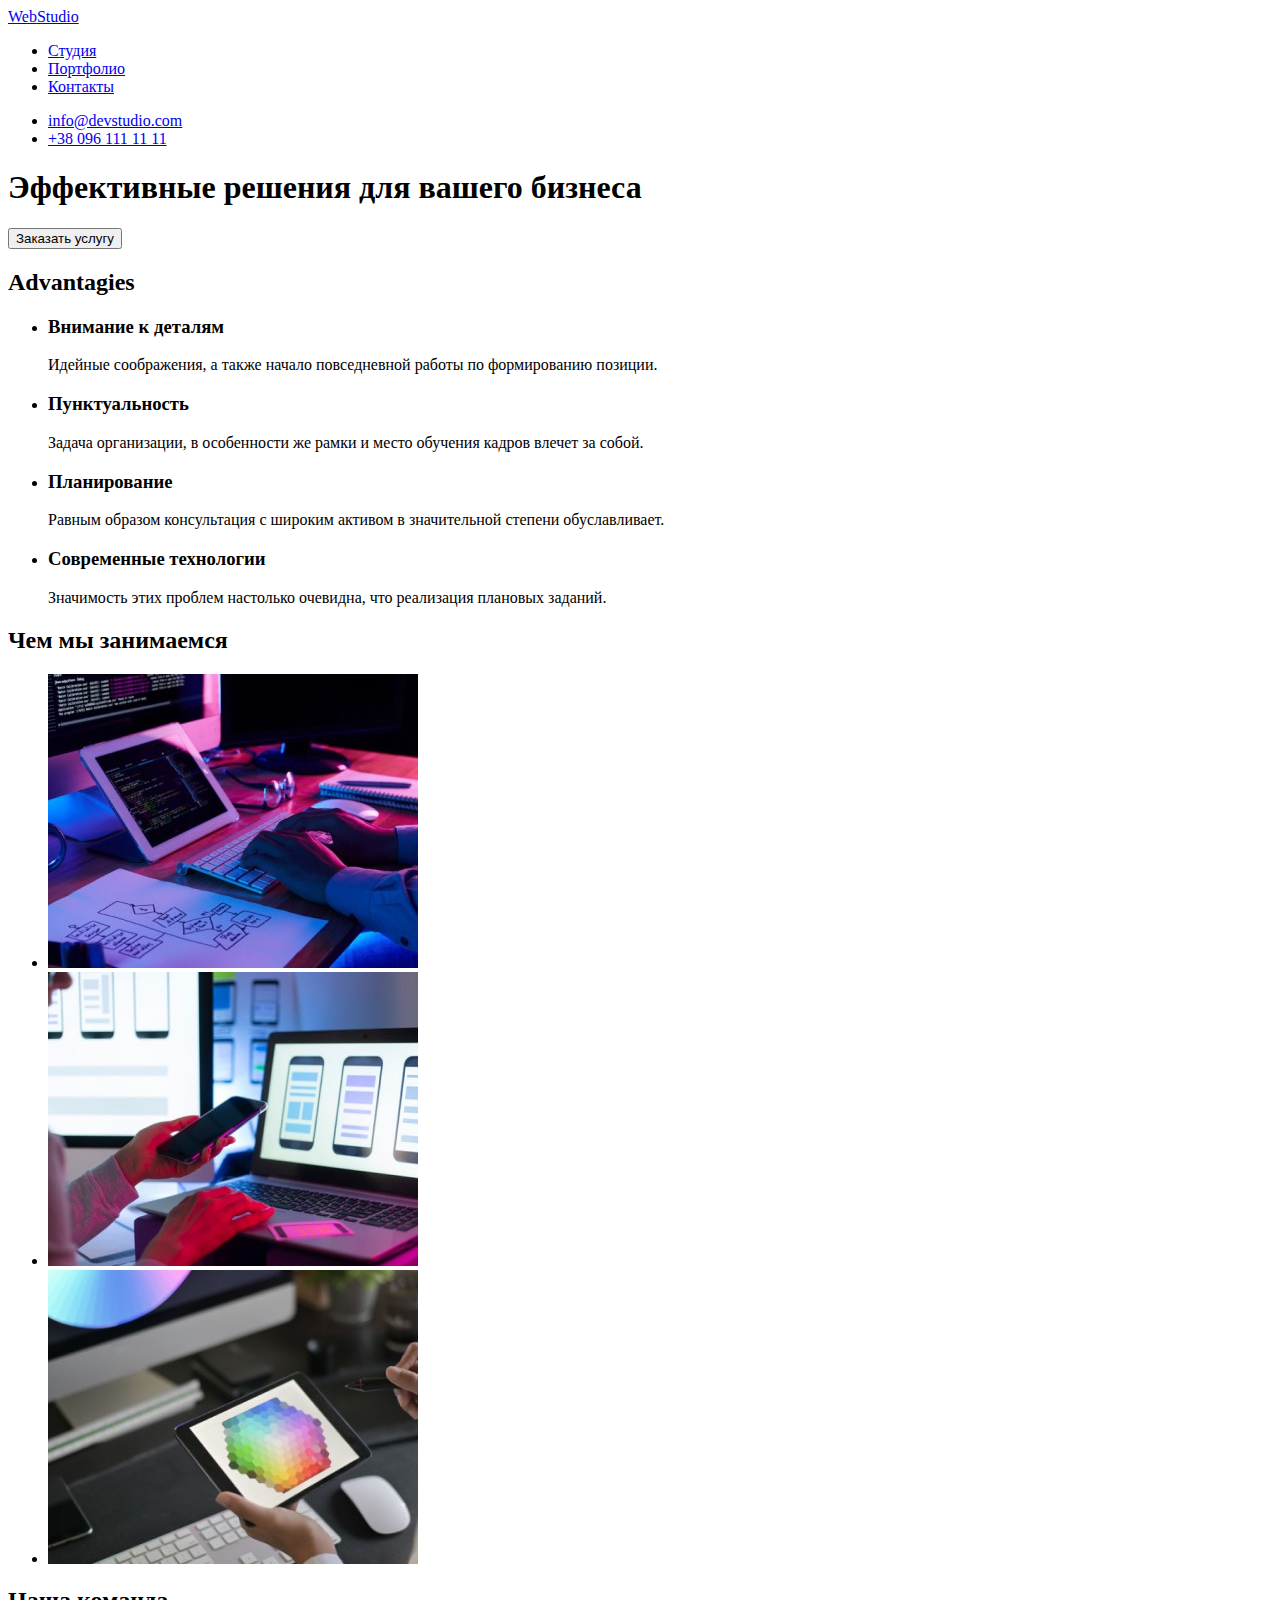
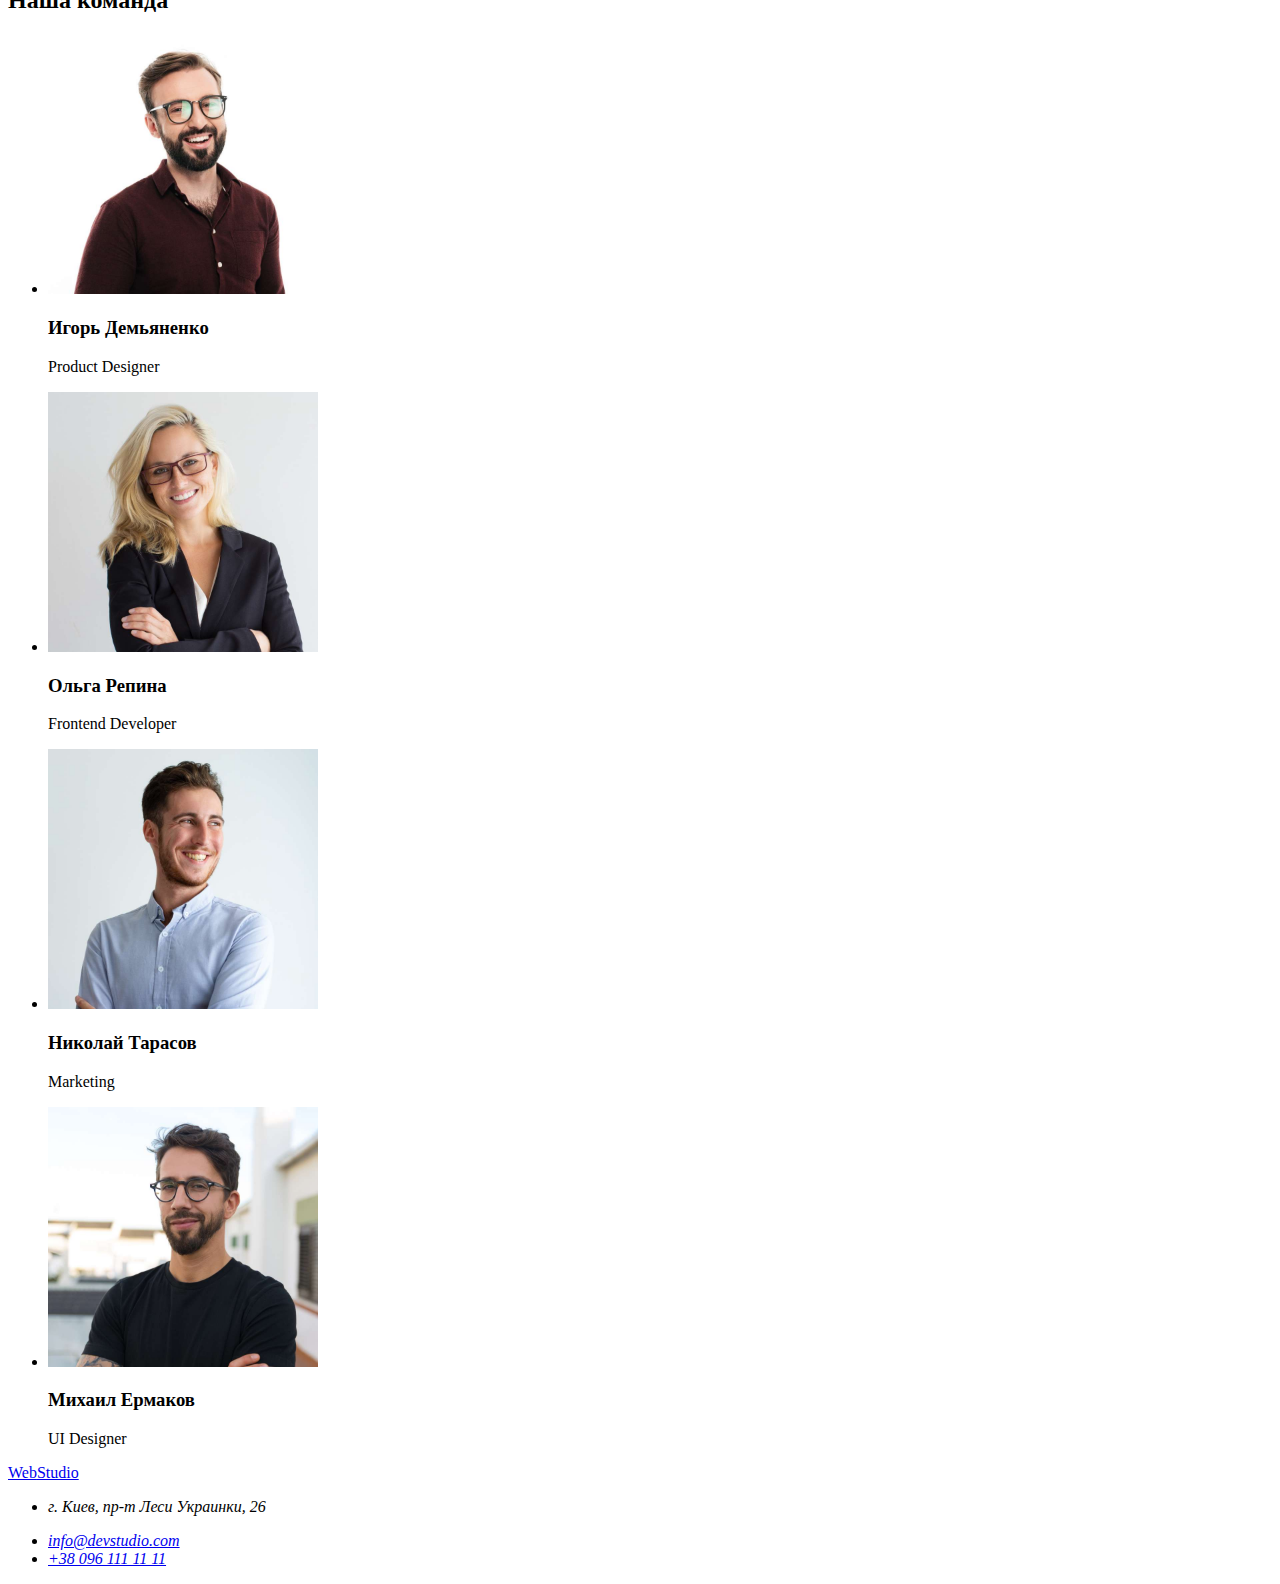
<file: index.html>
<!DOCTYPE html>
<html lang="en">
<head>
    <meta charset="UTF-8">
    <meta http-equiv="X-UA-Compatible" content="IE=edge">
    <meta name="viewport" content="width=device-width, initial-scale=1.0">
    <title>Web Studio</title>
</head>
<body>
    <!-- Navigation -->
    <header>
        <nav>
            <a href="./index.html">
                <span>Web</span>Studio
            </a>
            
            <ul>
                <li><a href="./index.html">Студия</a></li>
                <li><a href="./portfolio.html">Портфолио</a></li>
                <li><a href="./contacts.html">Контакты</a></li>
            </ul>
        </nav>
        <!-- Contacts -->
        <ul>
            <li><a href="mailto:info@devstudio.com">info@devstudio.com</a></li>
            <li><a href="tel:380961111111">+38 096 111 11 11</a></li>
        </ul>
    </header>
 <main>
    <!-- Hero Section -->
    <section>
        <h1>Эффективные решения для вашего бизнеса </h1>
        <button type="button">Заказать услугу</button>
    </section>
    <!-- Advantagies -->
    <section>
        <h2>Advantagies</h2>
        <ul>
            <li>
                <h3>Внимание к деталям</h3>
                <p>
                    Идейные соображения, а также начало повседневной работы по формированию позиции.
                </p>
            </li>
            <li>
                <h3>Пунктуальность</h3>
                <p>
                    Задача организации, в особенности же рамки и место обучения кадров влечет за собой.
                </p>
            </li>
            <li>
                <h3>Планирование</h3>
                <p>
                    Равным образом консультация с широким активом в значительной степени обуславливает.
                </p>
            </li>
            <li>
                <h3>Современные технологии</h3>
                <p>
                    Значимость этих проблем настолько очевидна, что реализация плановых заданий.
                </p>
            </li>
        </ul>
    </section>
    <!-- Work examples -->
    <section>
        <h2>Чем мы занимаемся</h2>
        <ul>
            <li>
                <img src="./images/placeholder.jpg" alt="laptop" width="370">
            </li>
            <li>
                <img src="./images/placeholder2.jpg" alt="phone" width="370">
            </li>
            <li>
                <img src="./images/placeholder3.jpg" alt="palette" width="370">
            </li>
        </ul>
    </section>
    <!-- Employees -->
    <section>
        <h2>Наша команда</h2>
        <ul>
            <li>
                <img src="./images/employee1.jpg" alt="employee" width="270">
                <h3>Игорь Демьяненко</h3>
                <p>Product Designer</p>
            </li>
            <li>
                <img src="./images/emloyee2.jpg" alt="employee" width="270">
                <h3>Ольга Репина</h3>
                <p>Frontend Developer</p>
            </li>
            <li>
                <img src="./images/employee3.jpg" alt="employee" width="270">
                <h3>Николай Тарасов</h3>
                <p>Marketing</p>
            </li>
            <li>
                <img src="./images/employee4.jpg" alt="employee" width="270">
                <h3>Михаил Ермаков</h3>
                <p>UI Designer</p>
            </li>
        </ul>
    </section>
 </main>
    <!-- Footer -->
    <footer>
        <a href="./index.html">
            <span>Web</span>Studio
        </a>
        <address>
            <ul>
                <li>
                    <p>г. Киев, пр-т Леси Украинки, 26</p>
                </li>
                <li>
                    <a href="mailto:info@devstudio.com">info@devstudio.com</a>
                </li>
                <li>
                    <a href="tel:380961111111">+38 096 111 11 11</a>
                </li>
            </ul>
        </address>
    </footer>
</body>
</html>
</file>
